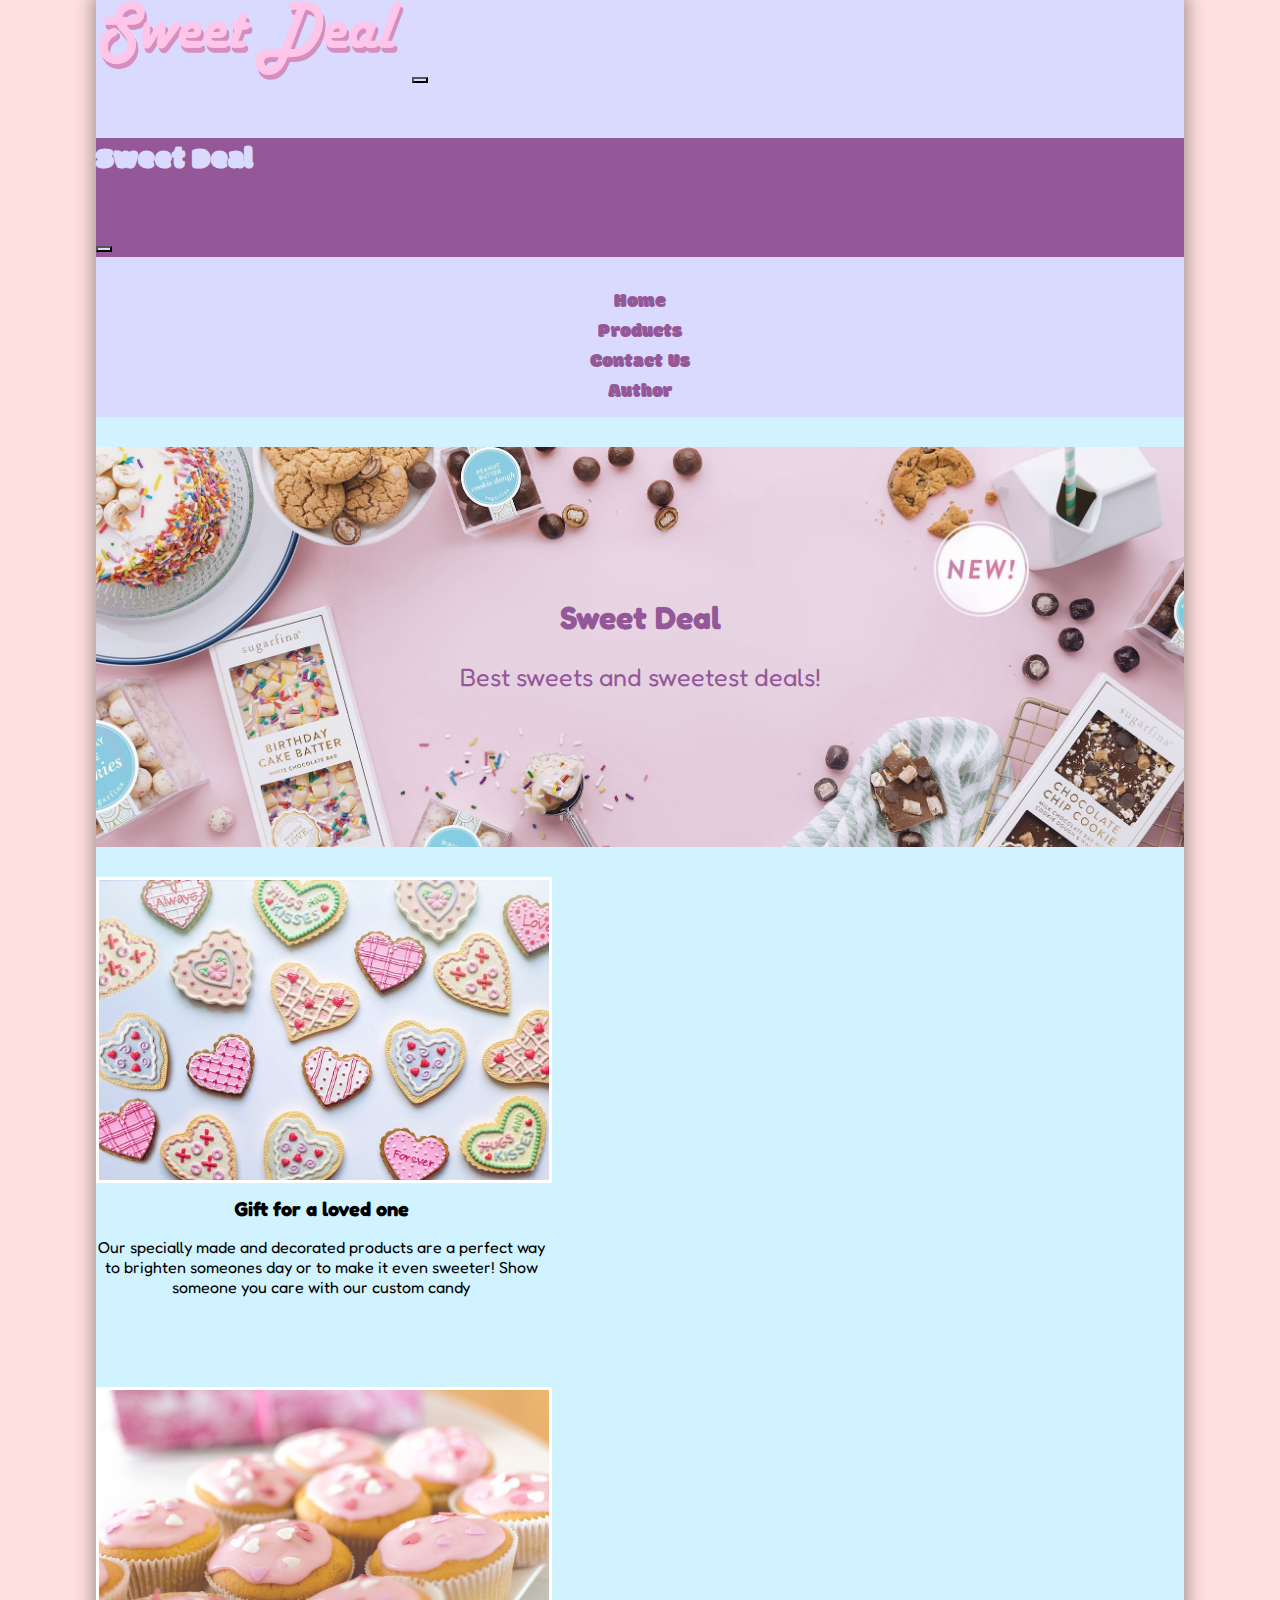
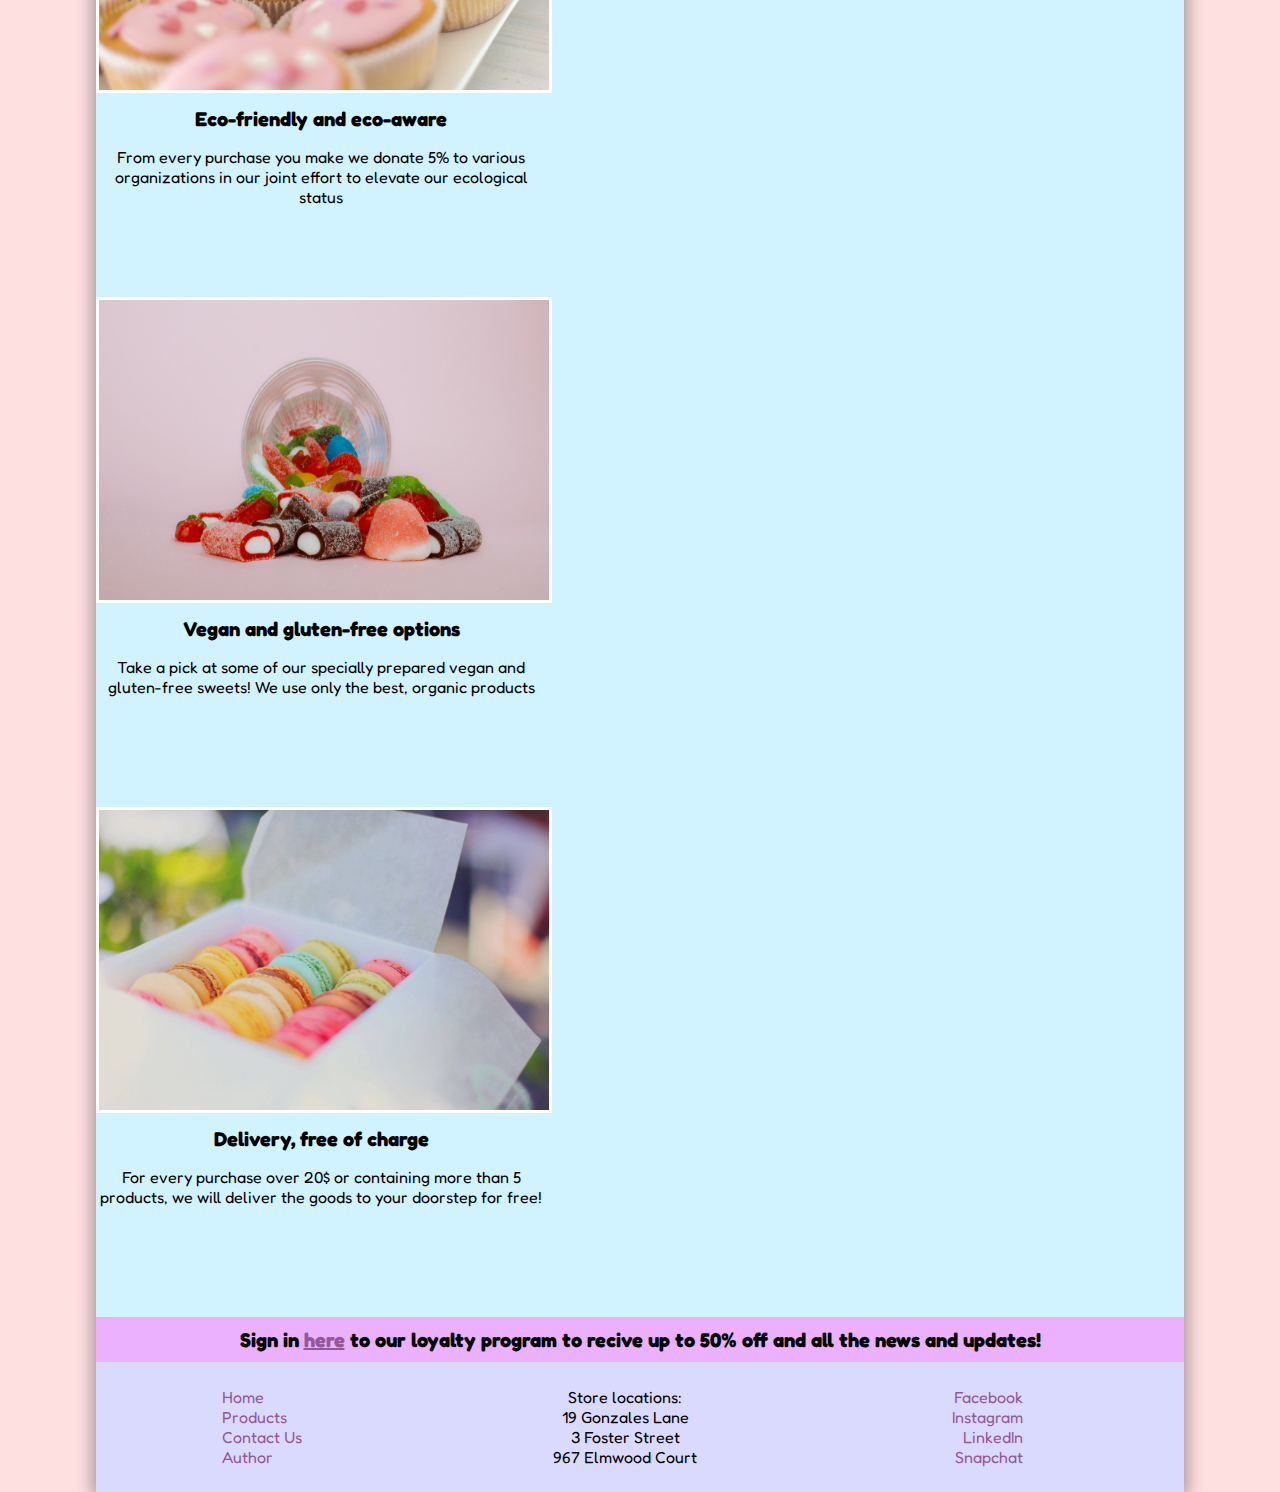
<file: index.html>
<!DOCTYPE html>
<html>

<head>
    <link rel="stylesheet" href="assets/css/style.css" />
    <meta name="viewport" content="width=device-width, initial-scale=1.0" />
    <meta name="description" content="Online local candy shop">
    <meta name="keywords" content="sweets, candy, sugar, gummy, vegan, gluten-free, ecofriendlt, caramel, chocolate">
    <link href="https://cdn.jsdelivr.net/npm/bootstrap@5.1.3/dist/css/bootstrap.min.css" rel="stylesheet"
        integrity="sha384-1BmE4kWBq78iYhFldvKuhfTAU6auU8tT94WrHftjDbrCEXSU1oBoqyl2QvZ6jIW3" crossorigin="anonymous" />
    <link rel="stylesheet" href="https://cdnjs.cloudflare.com/ajax/libs/font-awesome/4.7.0/css/font-awesome.min.css">
</head>
  <body>
    <script>
      console.log("Uputstvo za pregled sajta u zavisnosti od browsera")
      console.log("Ako je u pitanju Google Chrome gore desno u browseru kliknuti ikonicu sa tri tackice")
      console.log("Settings > Security and Privacy > Site Settings > Additional content settings > Insecure Content")
      console.log("U delu Allowed to show insecure content sa Add dodati url adresu sajta")
      console.log("Ukoliko je u pitanju Mozilla gore levo kliknuti na ikonicu katanca")
      console.log("Connection is secure > Disable protection")
    </script>
    <div class="main-container">
    <header>
      <nav class="navbar navbar-light bg-light">
        <div class="container-fluid logo">
          <a href="index.html"><img src="assets/images/logocs.jpg" alt="Sweet Deal" class="logo-img navbar-brand"></a>
          <button class="navbar-toggler" type="button" data-bs-toggle="offcanvas" data-bs-target="#offcanvasNavbar"
            aria-controls="offcanvasNavbar">
            <span class="navbar-toggler-icon"></span>
          </button>
          <div class="offcanvas offcanvas-end" tabindex="-1" id="offcanvasNavbar" aria-labelledby="offcanvasNavbarLabel">
            <div class="offcanvas-header">
              <h5 class="offcanvas-title" id="offcanvasNavbarLabel">Sweet Deal</h5>
              <button type="button" class="btn-close text-reset" data-bs-dismiss="offcanvas" aria-label="Close"></button>
            </div>
            <div class="offcanvas-body" id="nav-meni">
              
            </div>
          </div>
        </div>
      </nav>
    </header>
    <div class="container-banner">
      <div class="textbox">
        <h1 class="banner-main">Sweet Deal</h1>
        <p class="banner-text">Best sweets and sweetest deals!</p>
      </div>
    </div>
    <div class="container-rows-4">
      <div class="row row-cols-1 row-cols-md-2 g-4" id="index-cards">
        
      </div>
    </div><div class="container-subscribe">
      <h3>Sign in <b><a href="contact-us.html" class="subscribe">here</a></b> to our loyalty program to recive up to 50% off and all the
        news and updates! </h3>
    </div>
    <footer>
      <div class="container-footer">
        <nav class="nav-footer" id="nav-meni-futer">
          
        </nav>
      </div>
      <div class="container-footer">
        <div class="contact">
          <ul>
            <li>Store locations:</li>
            <li>19 Gonzales Lane</li>
            <li>3 Foster Street</li>
            <li>967 Elmwood Court</li>
          </ul>
        </div>
      </div>
      <div class="container-footer">
        <div class="social-list" id="socials">
          <h5>You can find our socials here:</h5>

        </div>
      </div>
    
    
    
    </footer>
    </div>



    <script src="https://cdn.jsdelivr.net/npm/bootstrap@5.0.2/dist/js/bootstrap.bundle.min.js"
    integrity="sha384-MrcW6ZMFYlzcLA8Nl+NtUVF0sA7MsXsP1UyJoMp4YLEuNSfAP+JcXn/tWtIaxVXM" crossorigin="anonymous"></script>
    <script src="http://ajax.googleapis.com/ajax/libs/jquery/1.9.1/jquery.min.js"></script>
    
    <script src="assets/js/indexcardAjax.js"></script>
    <script src="assets/js/mainAjax.js"></script>


    <!--<script src="assets/js/main.js"></script>
    <script src="assets/js/indexcard.js"></script>-->
  </body>
</html>
</file>
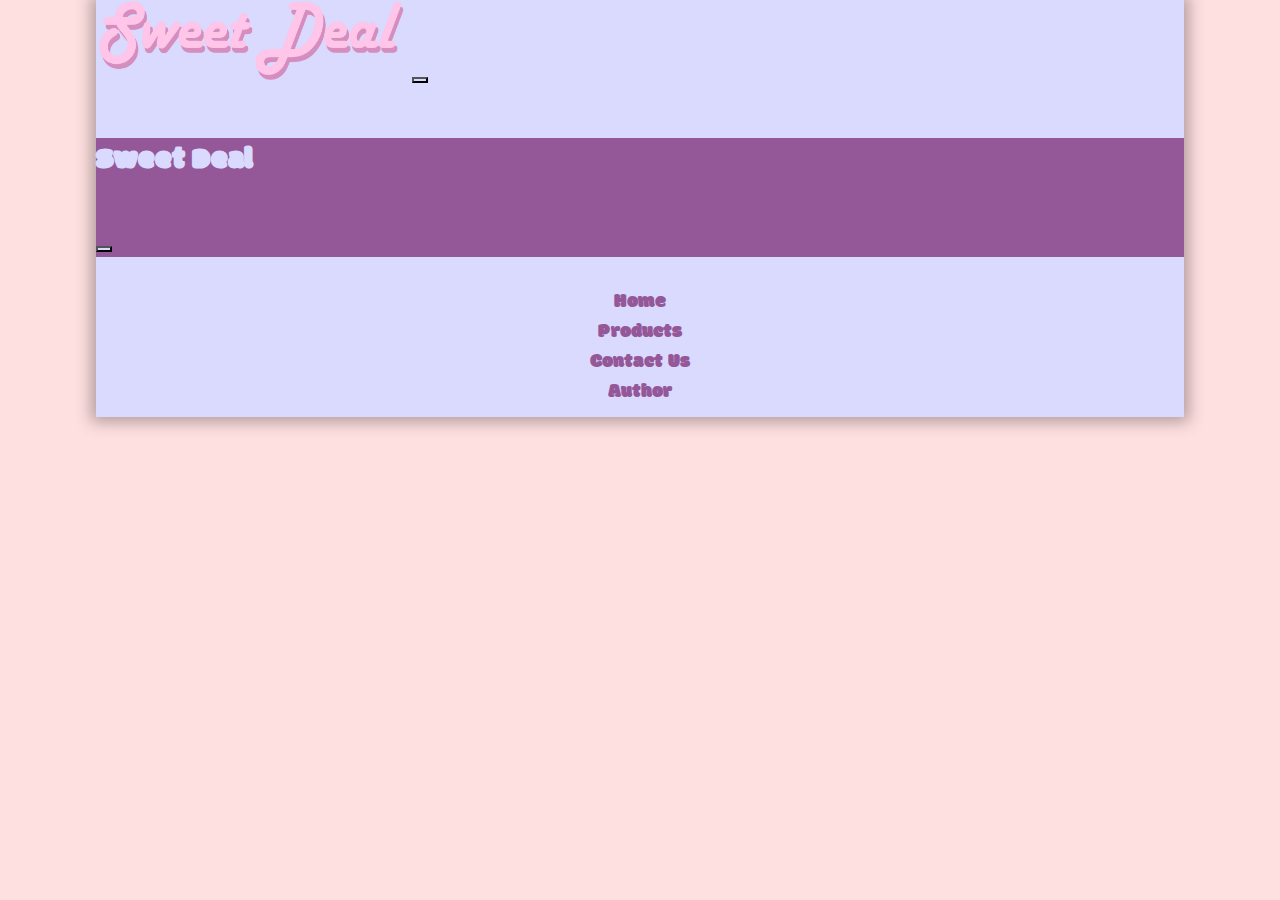
<file: about-us.html>
<!DOCTYPE html>
<html>

<head>
    <link rel="stylesheet" href="assets/css/style.css" />
    <meta name="viewport" content="width=device-width, initial-scale=1.0" />
    <link href="https://cdn.jsdelivr.net/npm/bootstrap@5.1.3/dist/css/bootstrap.min.css" rel="stylesheet"
        integrity="sha384-1BmE4kWBq78iYhFldvKuhfTAU6auU8tT94WrHftjDbrCEXSU1oBoqyl2QvZ6jIW3" crossorigin="anonymous" />
</head>

<body>
    <div class="main-container">
        <header>
            <nav class="navbar navbar-light bg-light">
                <div class="container-fluid logo">
                    <a href="index.html"><img src="assets/images/logocs.jpg" alt="Sweet Deal"
                            class="logo-img navbar-brand"></a>
                    <button class="navbar-toggler" type="button" data-bs-toggle="offcanvas"
                        data-bs-target="#offcanvasNavbar" aria-controls="offcanvasNavbar">
                        <span class="navbar-toggler-icon"></span>
                    </button>
                    <div class="offcanvas offcanvas-end" tabindex="-1" id="offcanvasNavbar"
                        aria-labelledby="offcanvasNavbarLabel">
                        <div class="offcanvas-header">
                            <h5 class="offcanvas-title" id="offcanvasNavbarLabel">Sweet Deal</h5>
                            <button type="button" class="btn-close text-reset" data-bs-dismiss="offcanvas"
                                aria-label="Close"></button>
                        </div>
                        <div class="offcanvas-body" id="nav-meni">

                        </div>
                    </div>
                </div>
            </nav>
        </header>

        <!-------<div class="beginnings">
            <div class="card mb-3" style="max-width: 540px;">
                <div class="row g-0">
                    <div class="col-md-7">
                        <img src="assets/images/grandma.jpg" class="img-fluid rounded-start" alt="...">
                    </div>
                    <div class="col-md-5">
                        <div class="card-body">
                            <h5 class="card-title">Card title</h5>
                            <p class="card-text">This is a wider card with supporting text below as a natural lead-in to additional
                                content. This content is a little bit longer.</p>
                        </div>
                    </div>
                </div>
            </div>
            <div class="card mb-3" style="max-width: 540px;">
                <div class="row g-0">
                    <div class="col-md-7">
                        <img src="assets/images/grandma.jpg" class="img-fluid rounded-start" alt="...">
                    </div>
                    <div class="col-md-5">
                        <div class="card-body">
                            <h5 class="card-title">Card title</h5>
                            <p class="card-text">This is a wider card with supporting text below as a natural lead-in to additional
                                content. This content is a little bit longer.</p>
                        </div>
                    </div>
                </div>
            </div>
        </div>



        <footer>
            <div class="container-footer">
                <nav class="nav-footer" id="nav-meni-futer">
        
                </nav>
            </div>
            <div class="container-footer">
                <div class="contact">
                    <ul>
                        <li>Store locations:</li>
                        <li>19 Gonzales Lane</li>
                        <li>3 Foster Street</li>
                        <li>967 Elmwood Court</li>
                    </ul>
                </div>
            </div>
            <div class="container-footer">
                <div class="social-list" id="socials">
                    <h5>You can find our socials here:</h5>
        
                </div>
            </div>
        
        
        
        </footer>
        </div>-->
        
        
        
        <script src="https://cdn.jsdelivr.net/npm/bootstrap@5.0.2/dist/js/bootstrap.bundle.min.js"
            integrity="sha384-MrcW6ZMFYlzcLA8Nl+NtUVF0sA7MsXsP1UyJoMp4YLEuNSfAP+JcXn/tWtIaxVXM"
            crossorigin="anonymous"></script>
        <script src="http://ajax.googleapis.com/ajax/libs/jquery/1.9.1/jquery.min.js"></script>
        <script src="assets/js/main.js"></script>
        <!--<script src="assets/js/main2.js"></script>-->
        </body>
        
        </html>
</file>
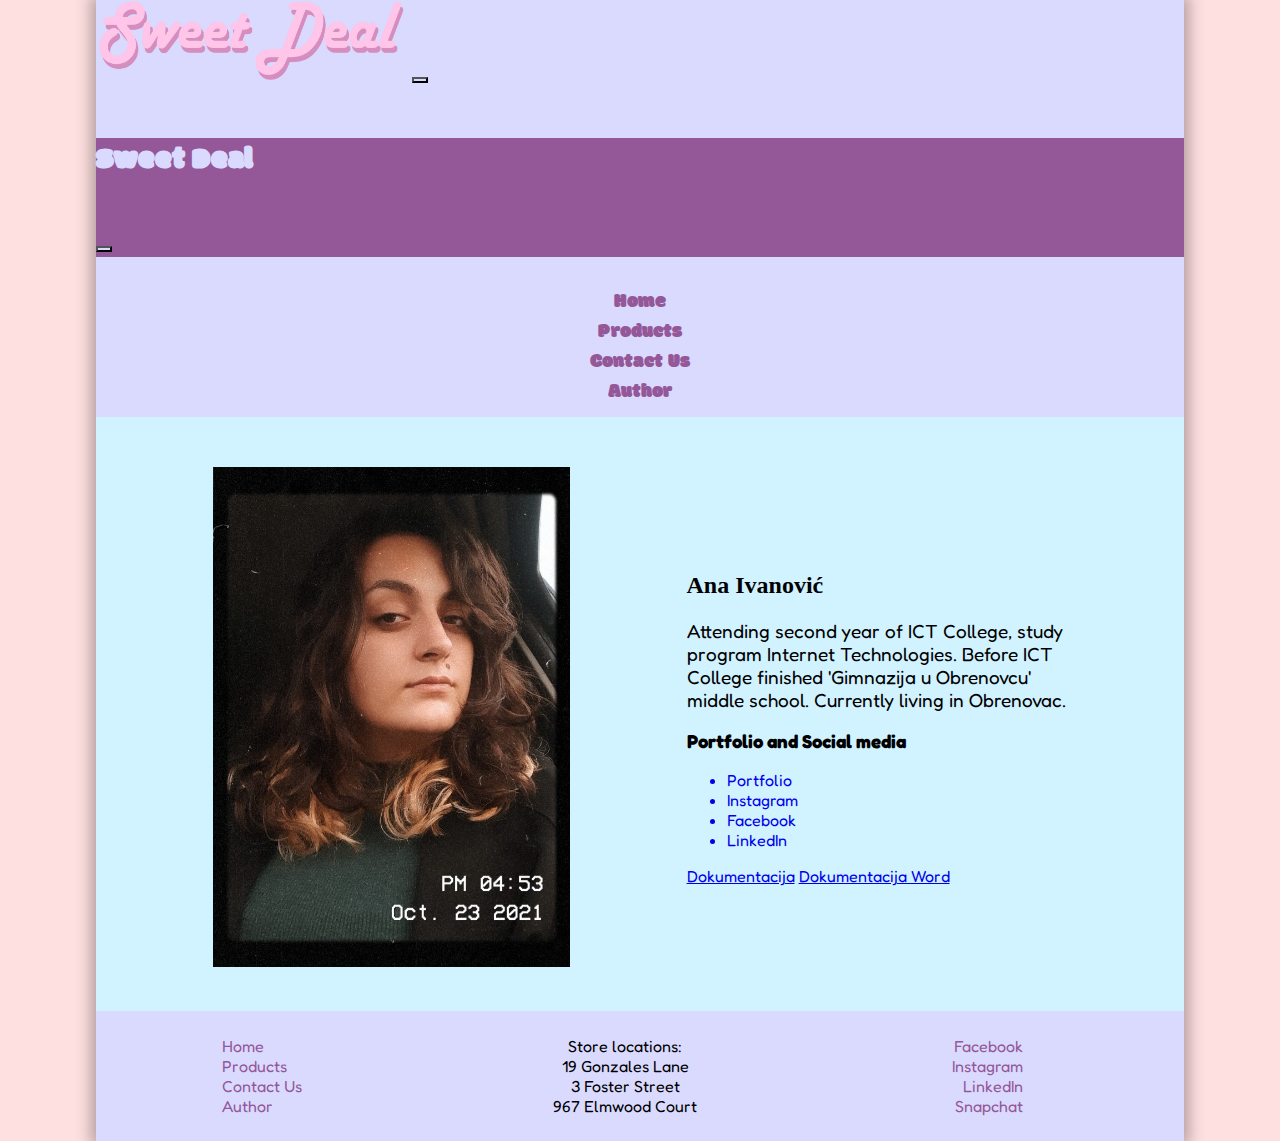
<file: author.html>
<!DOCTYPE html>
<html>

<head>
    <link rel="stylesheet" href="assets/css/style.css" />
    <meta name="viewport" content="width=device-width, initial-scale=1.0" />
    <meta name="description" content="Online local candy shop">
    <meta name="keywords" content="sweets, candy, sugar, gummy, vegan, gluten-free, ecofriendlt, caramel, chocolate">
    <link href="https://cdn.jsdelivr.net/npm/bootstrap@5.1.3/dist/css/bootstrap.min.css" rel="stylesheet"
        integrity="sha384-1BmE4kWBq78iYhFldvKuhfTAU6auU8tT94WrHftjDbrCEXSU1oBoqyl2QvZ6jIW3" crossorigin="anonymous" />
    <link rel="stylesheet" href="https://cdnjs.cloudflare.com/ajax/libs/font-awesome/4.7.0/css/font-awesome.min.css">
</head>

<body>
    <div class="main-container">
        <header>
            <nav class="navbar navbar-light bg-light">
                <div class="container-fluid logo">
                    <a href="index.html"><img src="assets/images/logocs.jpg" alt="Sweet Deal"
                            class="logo-img navbar-brand"></a>
                    <button class="navbar-toggler" type="button" data-bs-toggle="offcanvas"
                        data-bs-target="#offcanvasNavbar" aria-controls="offcanvasNavbar">
                        <span class="navbar-toggler-icon"></span>
                    </button>
                    <div class="offcanvas offcanvas-end" tabindex="-1" id="offcanvasNavbar"
                        aria-labelledby="offcanvasNavbarLabel">
                        <div class="offcanvas-header">
                            <h5 class="offcanvas-title" id="offcanvasNavbarLabel">Sweet Deal</h5>
                            <button type="button" class="btn-close text-reset" data-bs-dismiss="offcanvas"
                                aria-label="Close"></button>
                        </div>
                        <div class="offcanvas-body" id="nav-meni">

                        </div>
                    </div>
                </div>
            </nav>
        </header>

        <div class="container-fluid">
            <div class="rowautor">
                <div class="autor">
                    <img src="assets/images/me.jpeg" alt="Photo of me" class="rounded-lg">
                
                </div>
                <div class="opis-socials">
                    <div class="opis">
                        <h2 class="mt-3 h2Autor">
                            Ana Ivanović
                        </h2>
                        <p>Attending second year of ICT College, study program Internet Technologies. Before ICT College finished 'Gimnazija
                            u Obrenovcu' middle school. Currently living in Obrenovac.</p>
                    </div>
                    <div class="links d.flex justify-content-evenly align-items-center">
                        <h3>Portfolio and Social media</h3>
                        <ul class="list-group list-group-flush links">
                            <a href="https://portfolioana.github.io/" target="_blank">
                                <li class="list-group-item">Portfolio</li>
                            </a>
                            <a href="https://instagram.com/" target="_blank">
                                <li class="list-group-item">Instagram</li>
                            </a>
                            <a href="https://facebook.com/" target="_blank">
                                <li class="list-group-item">Facebook</li>
                            </a>
                            <a href="https://linkedin.com/" target="_blank">
                                <li class="list-group-item">LinkedIn</li>
                            </a>
                        </ul>
                    </div>
                    <a href="assets/dokumentacija.pdf" class="btn btn-outline-secondary btn-lg mt-3">Dokumentacija</a>
                    <a href="assets/dokumentacija.docx" class="btn btn-outline-secondary btn-lg mt-3">Dokumentacija Word</a>
                </div>
                
            </div>
        </div>

<footer>
    <div class="container-footer">
        <nav class="nav-footer" id="nav-meni-futer">

        </nav>
    </div>
    <div class="container-footer">
        <div class="contact">
            <ul>
                <li>Store locations:</li>
                <li>19 Gonzales Lane</li>
                <li>3 Foster Street</li>
                <li>967 Elmwood Court</li>
            </ul>
        </div>
    </div>
    <div class="container-footer">
        <div class="social-list" id="socials">
            <h5>You can find our socials here:</h5>

        </div>
    </div>



</footer>
</div>



<script src="https://cdn.jsdelivr.net/npm/bootstrap@5.0.2/dist/js/bootstrap.bundle.min.js"
    integrity="sha384-MrcW6ZMFYlzcLA8Nl+NtUVF0sA7MsXsP1UyJoMp4YLEuNSfAP+JcXn/tWtIaxVXM"
    crossorigin="anonymous"></script>
<script src="http://ajax.googleapis.com/ajax/libs/jquery/1.9.1/jquery.min.js"></script>
<script src="assets/js/mainAjax.js"></script>
<!--<script src="assets/js/main.js"></script>-->
</body>

</html>
</file>
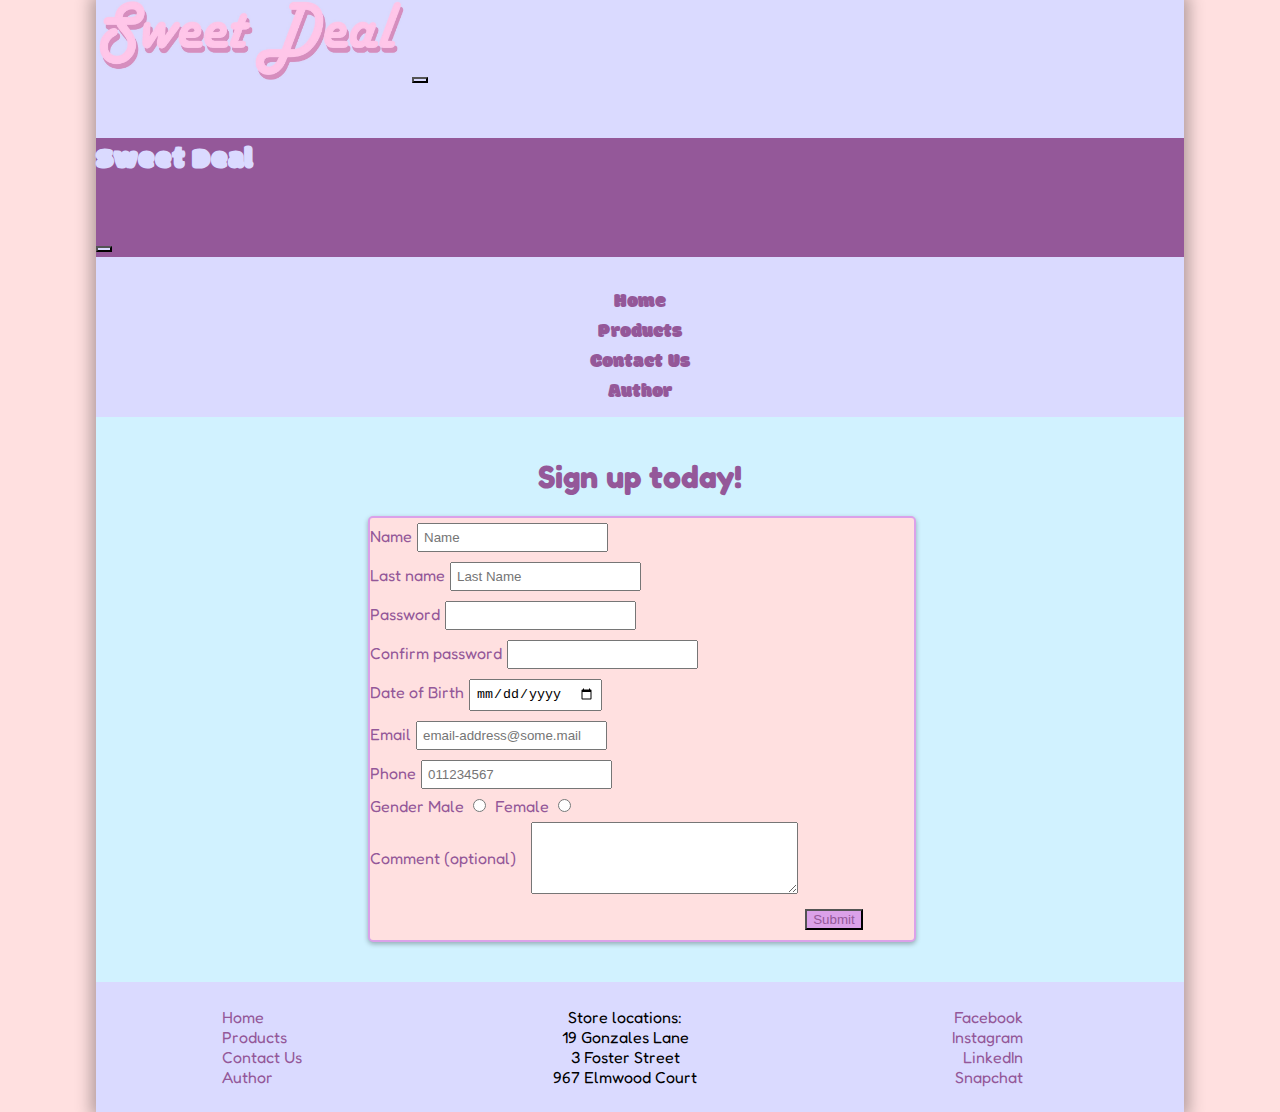
<file: contact.html>
<!DOCTYPE html>
<html>

<head>
    <link rel="stylesheet" href="assets/css/style.css" />
    <meta name="viewport" content="width=device-width, initial-scale=1.0" />
    <meta name="description" content="Online local candy shop">
    <meta name="keywords" content="sweets, candy, sugar, gummy, vegan, gluten-free, ecofriendlt, caramel, chocolate">
    <link href="https://cdn.jsdelivr.net/npm/bootstrap@5.1.3/dist/css/bootstrap.min.css" rel="stylesheet"
        integrity="sha384-1BmE4kWBq78iYhFldvKuhfTAU6auU8tT94WrHftjDbrCEXSU1oBoqyl2QvZ6jIW3" crossorigin="anonymous" />
    <link rel="stylesheet" href="https://cdnjs.cloudflare.com/ajax/libs/font-awesome/4.7.0/css/font-awesome.min.css">
</head>

<body>
    <div class="main-container">
        <header>
            <nav class="navbar navbar-light bg-light">
                <div class="container-fluid logo">
                    <a href="index.html"><img src="assets/images/logocs.jpg" alt="Sweet Deal"
                            class="logo-img navbar-brand"></a>
                    <button class="navbar-toggler" type="button" data-bs-toggle="offcanvas"
                        data-bs-target="#offcanvasNavbar" aria-controls="offcanvasNavbar">
                        <span class="navbar-toggler-icon"></span>
                    </button>
                    <div class="offcanvas offcanvas-end" tabindex="-1" id="offcanvasNavbar"
                        aria-labelledby="offcanvasNavbarLabel">
                        <div class="offcanvas-header">
                            <h5 class="offcanvas-title" id="offcanvasNavbarLabel">Sweet Deal</h5>
                            <button type="button" class="btn-close text-reset" data-bs-dismiss="offcanvas"
                                aria-label="Close"></button>
                        </div>
                        <div class="offcanvas-body" id="nav-meni">

                        </div>
                    </div>
                </div>
            </nav>
        </header>

        <h1 class="h1Form">Sign up today!</h1>

        <div id="error"></div>
        <form id="form" name="form">
            <div class="form-control">
                <label for="fname">Name</label><input type="text" name="fname" maxlength="30" id="fname" placeholder="Name">

                <small>Error message</small>
            </div>
            <div class="form-control">
                <label for="lname">Last name<input type="text" name="lname" maxlength="30" id="lname" placeholder="Last Name">
                    <small>Error message</small>
            </div>
            <div class="form-control">
                <label for="password">Password<input type="password" name="password" id="password"><small>Error message</small>
            </div>
            <div class="form-control">
                <label for="password-con">Confirm password<input type="password" name="password-con" id="password-con"><small>Error message</small>
            </div>
            <div class="form-control">
                <label for="date">Date of Birth<input type="date" name="date" id="date"><small>Error message</small>
            </div>
            <div class="form-control">
                <label for="email">Email<input type="email" name="email" maxlength="100" placeholder="email-address@some.mail" id="email"><small>Error message</small>
            </div>
            <div class="form-control">
                <label for="phone">Phone<input type="text" name="phone" maxlength="10" placeholder="011234567" id="phone"><small>Error message</small>
            </div>
            <div class="form-control">
                <label for="gender" id="gender">Gender
                <label>Male <input type="radio" name="gender" value="male"></label>
                <label>Female <input type="radio" name="gender" value="female"></label>
            </div>
            <div class="form-control">
                <label for="comment" class="comment" id="comment">Comment (optional)<textarea name="comment" id="comment" cols="30" rows="4"></textarea>
            </div>
                        <button class="formBtn">Submit</button>

        </form>


<footer>
    <div class="container-footer">
        <nav class="nav-footer" id="nav-meni-futer">

        </nav>
    </div>
    <div class="container-footer">
        <div class="contact">
            <ul>
                <li>Store locations:</li>
                <li>19 Gonzales Lane</li>
                <li>3 Foster Street</li>
                <li>967 Elmwood Court</li>
            </ul>
        </div>
    </div>
    <div class="container-footer">
        <div class="social-list" id="socials">
            <h5>You can find our socials here:</h5>

        </div>
    </div>



</footer>
</div>



<script src="https://cdn.jsdelivr.net/npm/bootstrap@5.0.2/dist/js/bootstrap.bundle.min.js"
    integrity="sha384-MrcW6ZMFYlzcLA8Nl+NtUVF0sA7MsXsP1UyJoMp4YLEuNSfAP+JcXn/tWtIaxVXM"
    crossorigin="anonymous"></script>
<script src="http://ajax.googleapis.com/ajax/libs/jquery/1.9.1/jquery.min.js"></script>

<script src="assets/js/obradaforme.js"></script>
<script src="assets/js/mainAjax.js"></script>
<!--<script src="assets/js/main.js"></script>-->
</body>

</html>
</file>
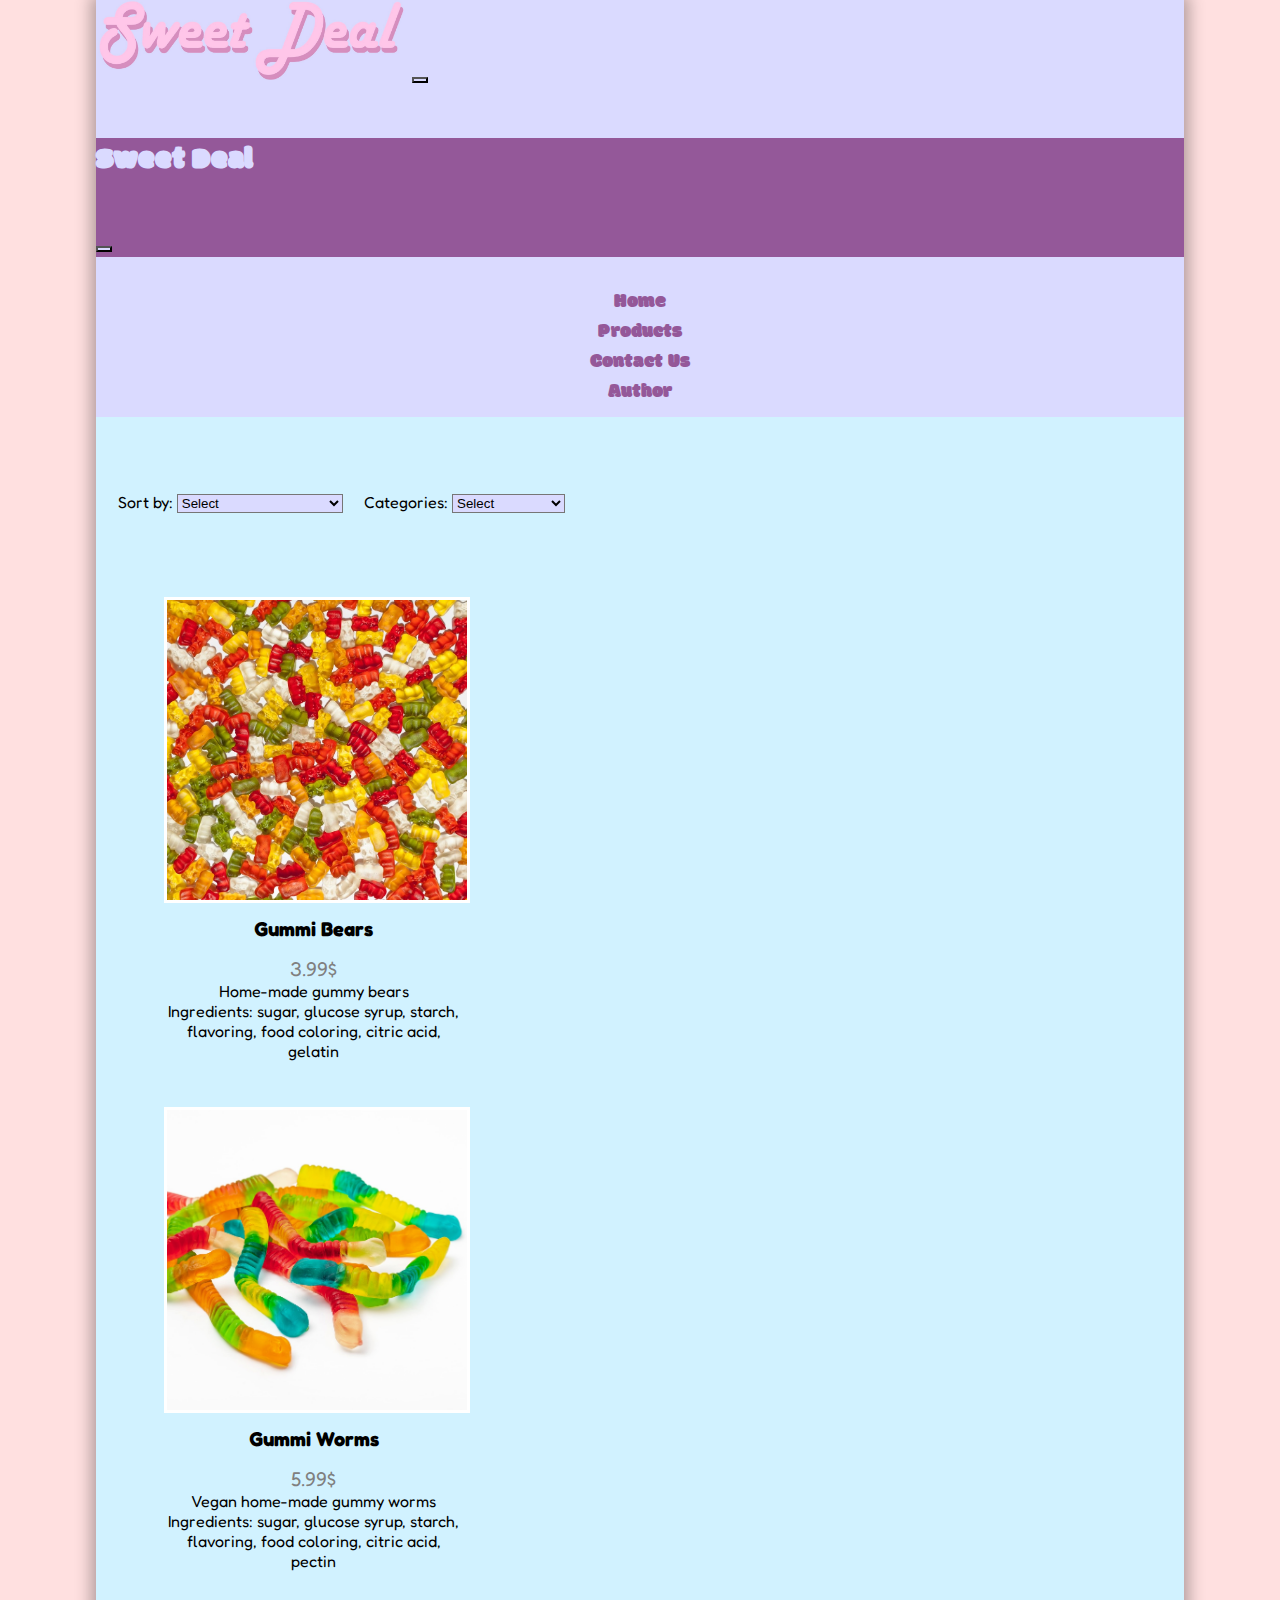
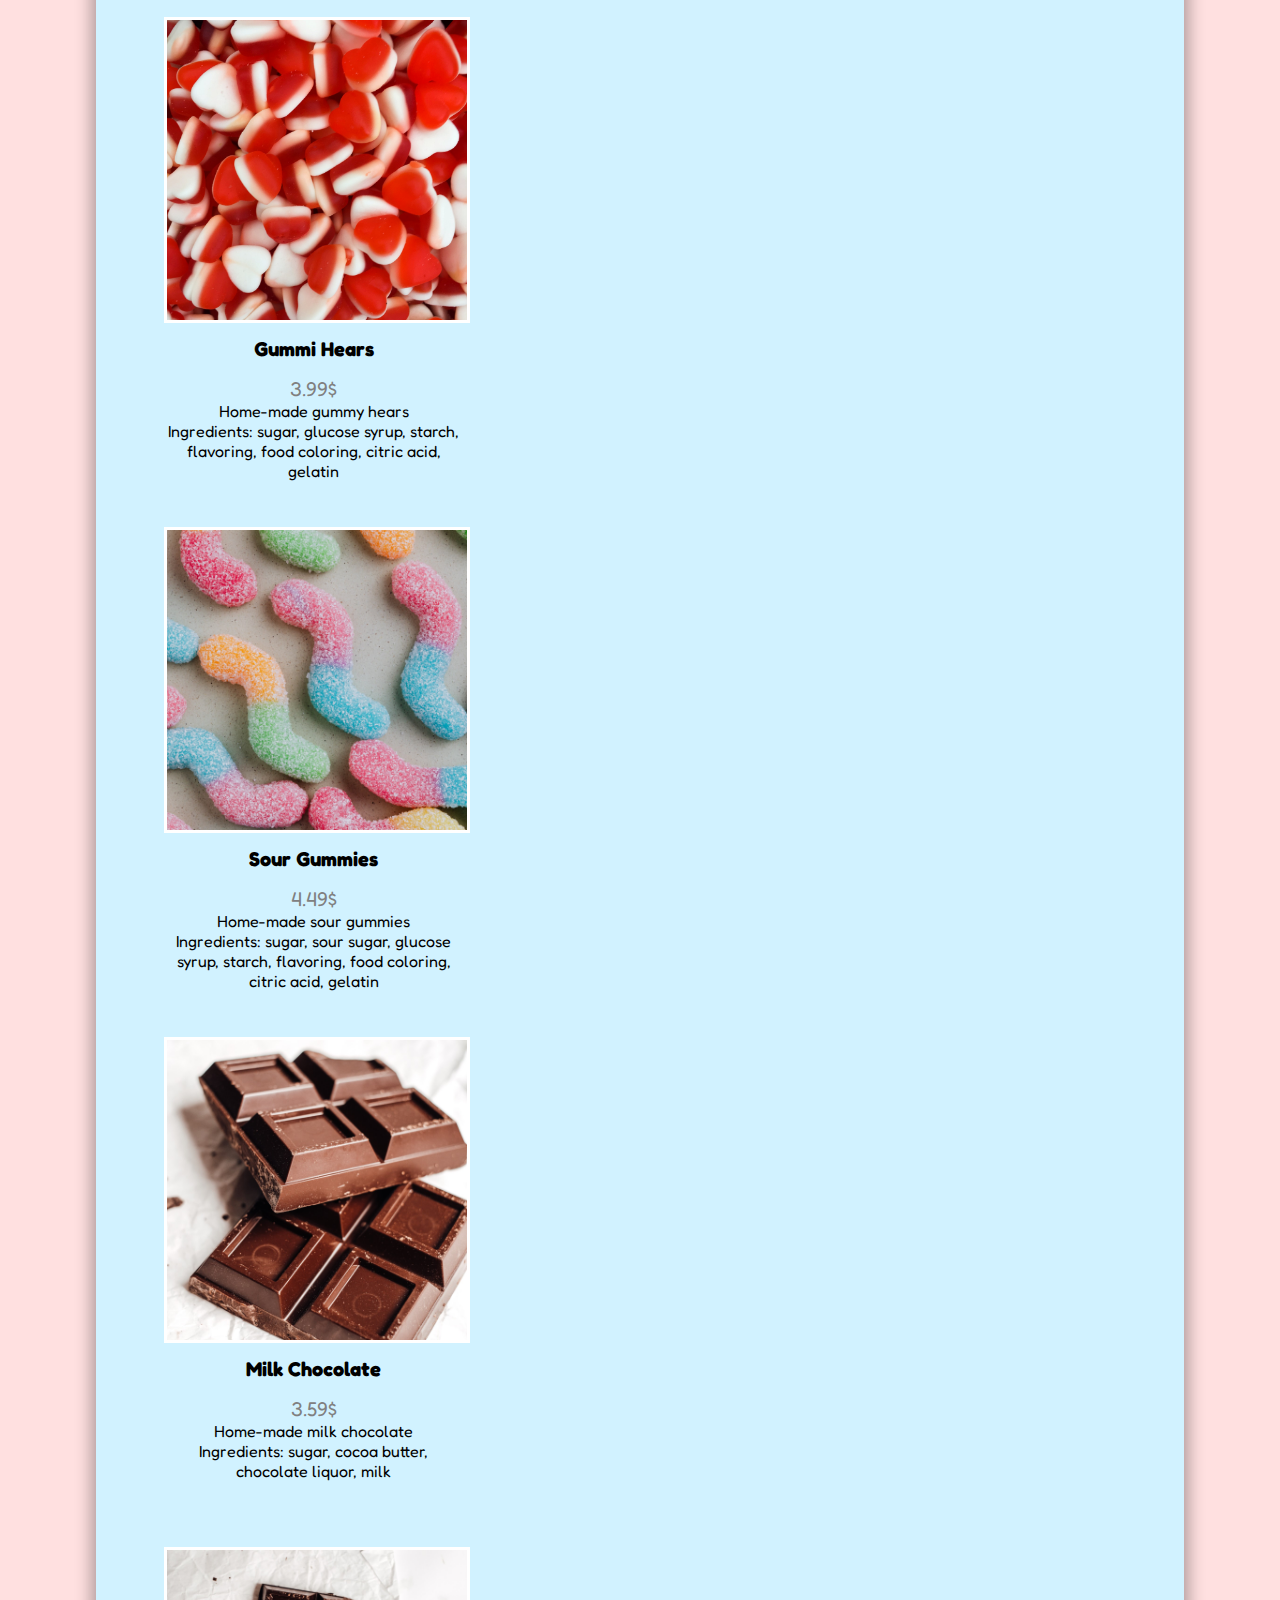
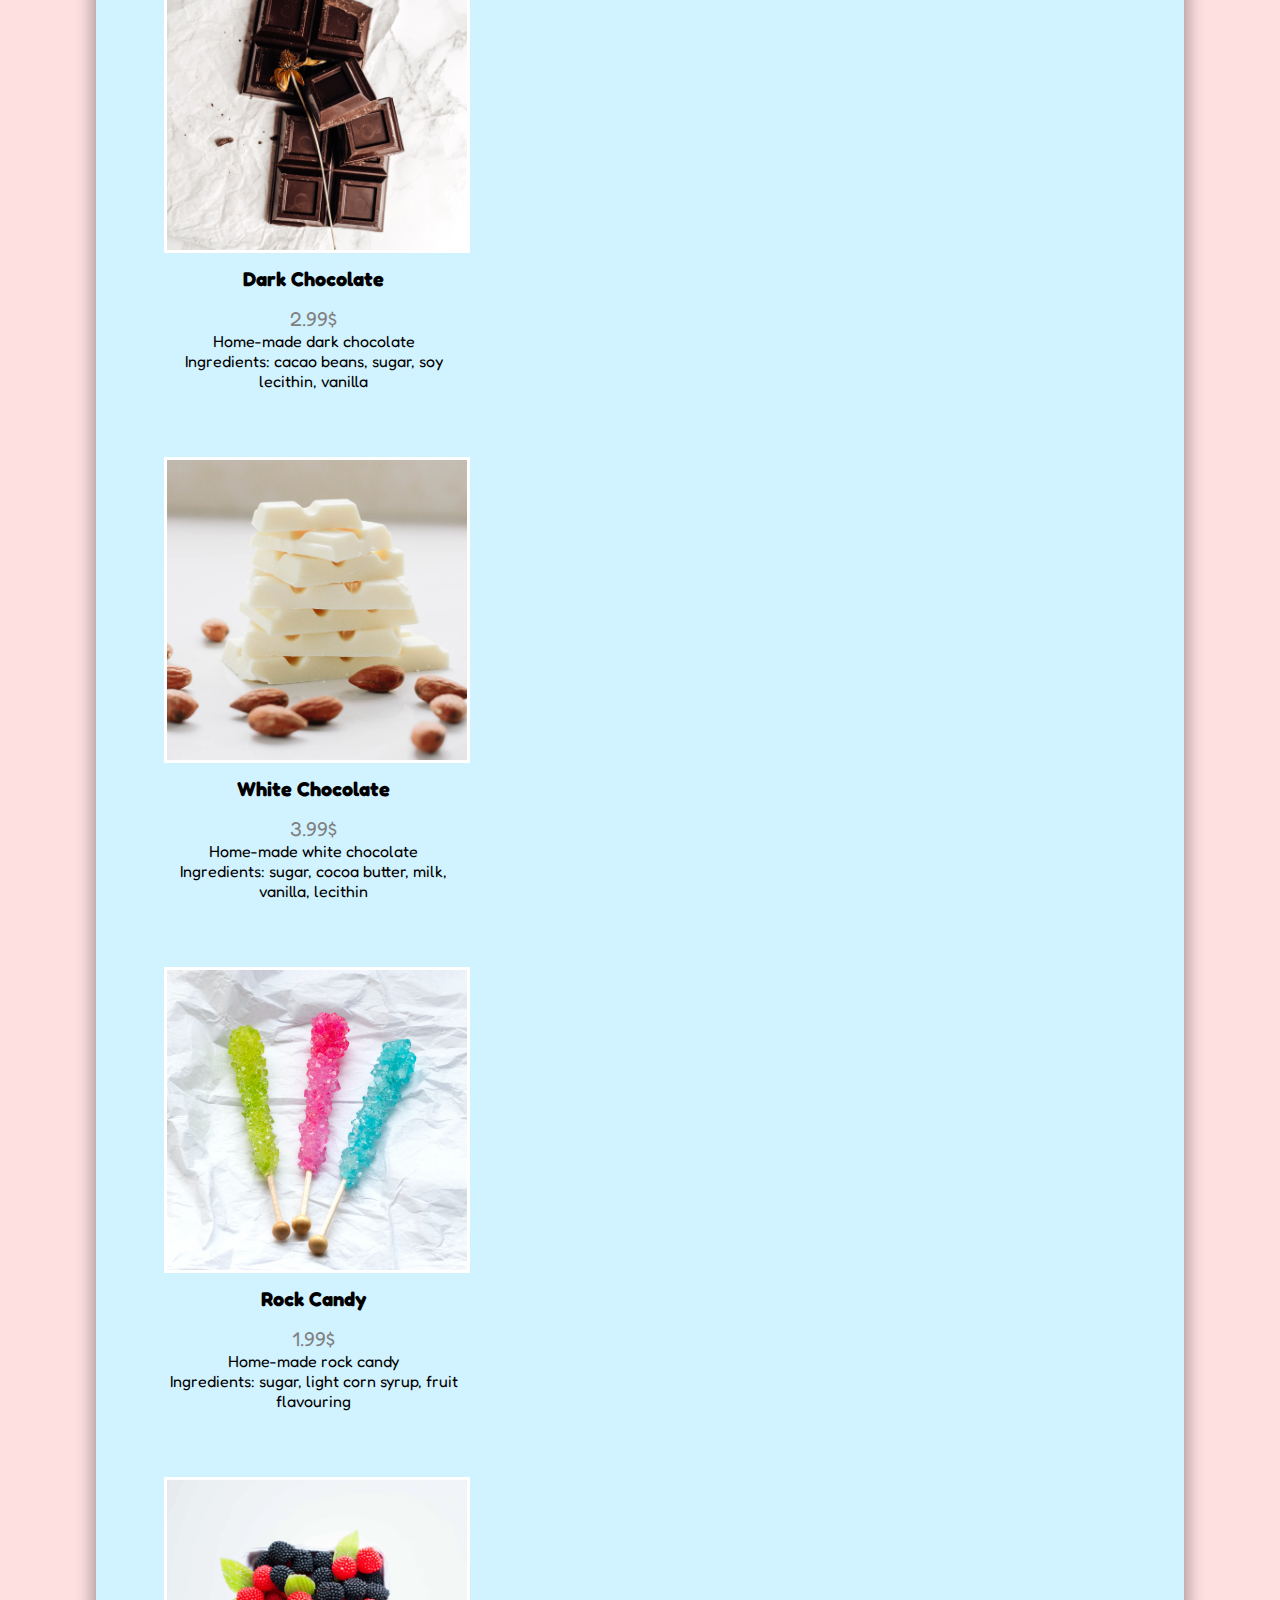
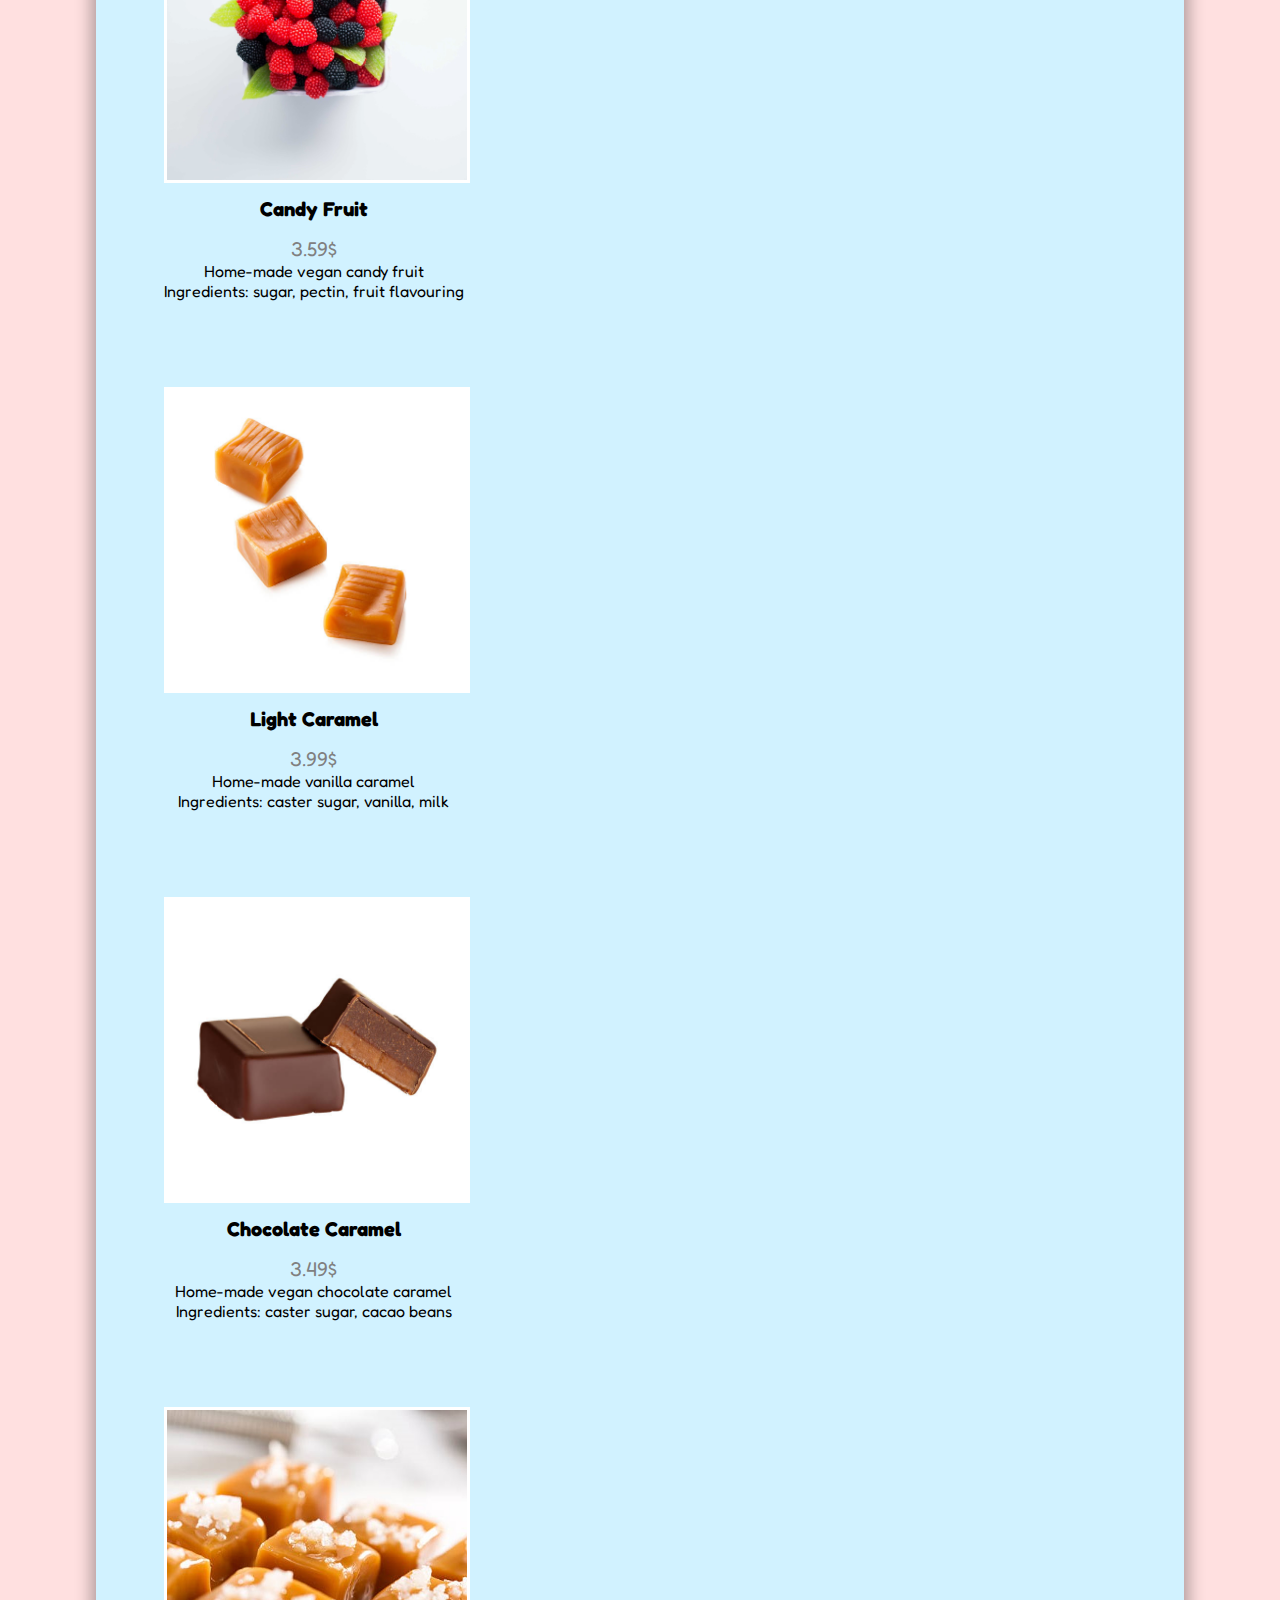
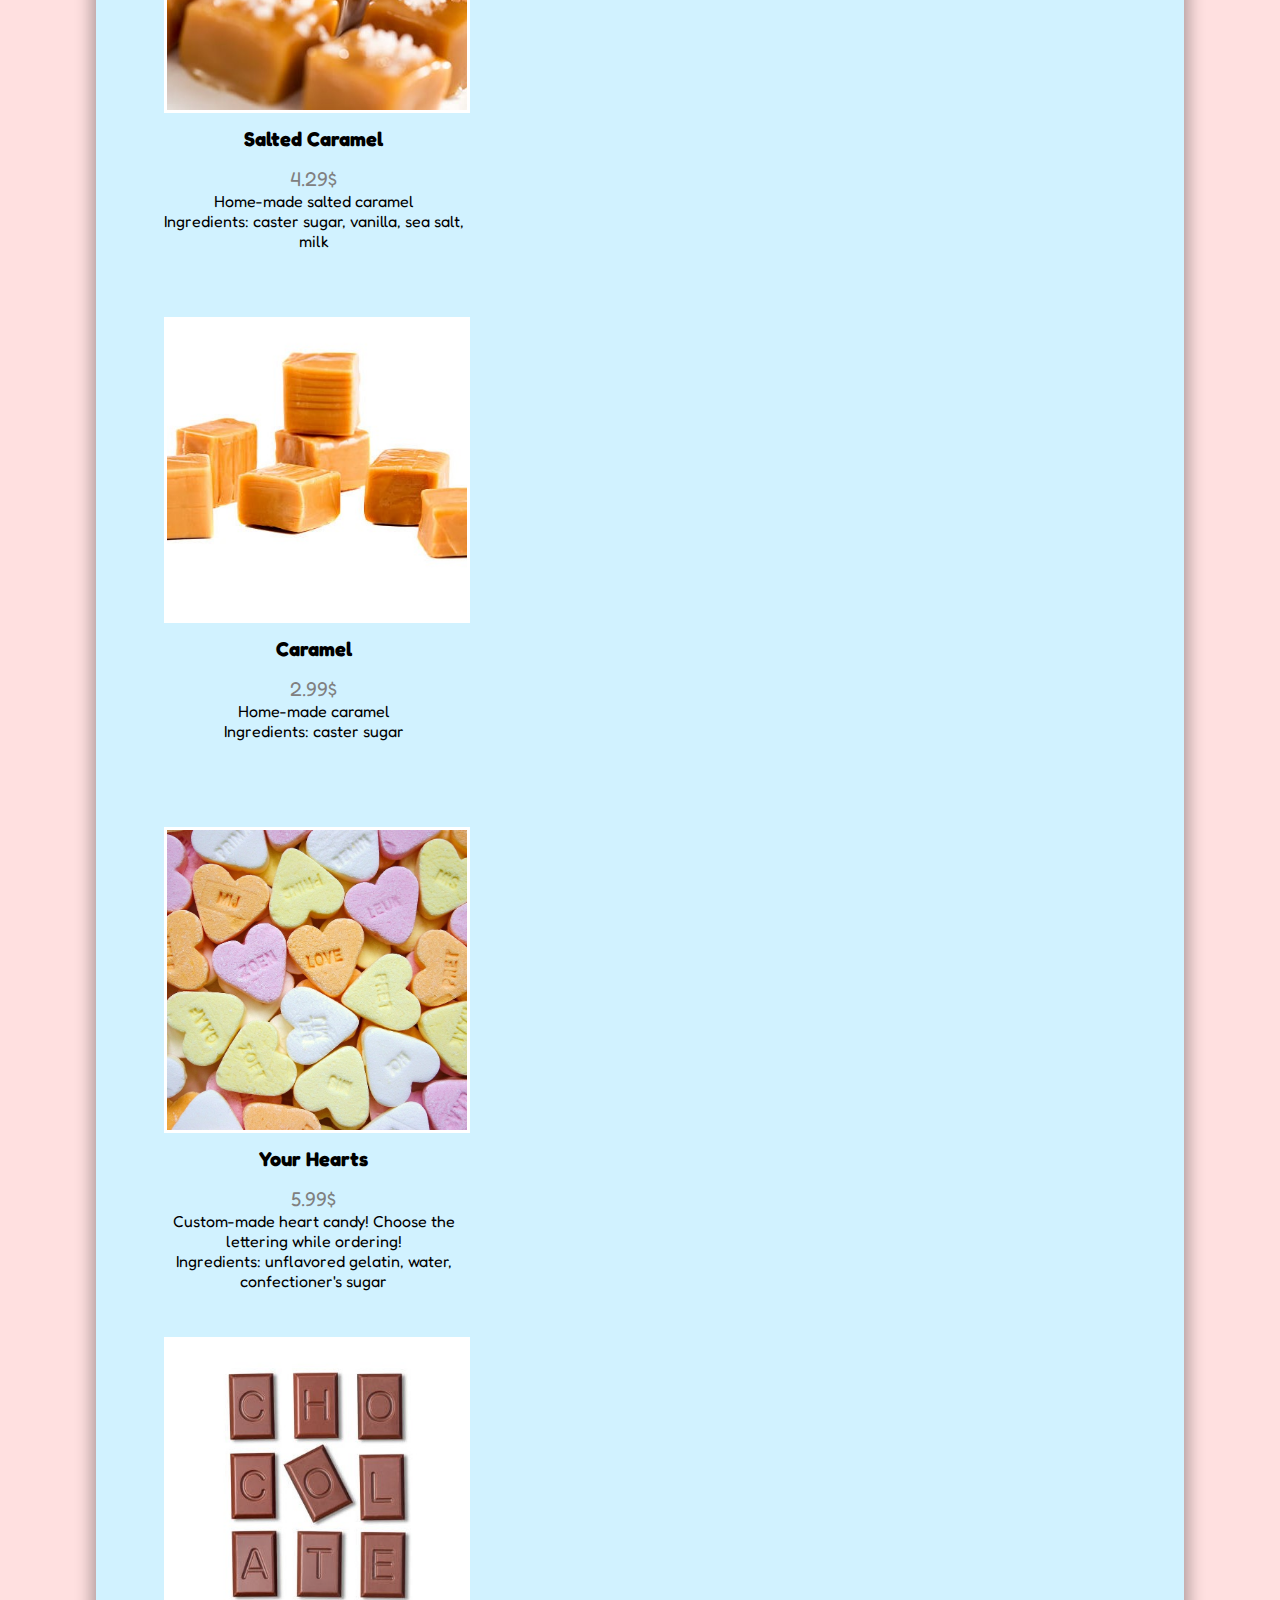
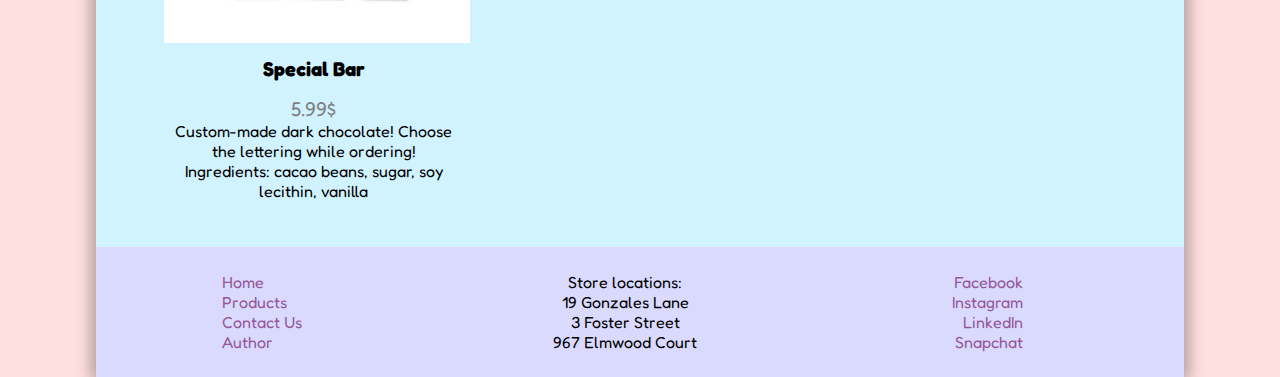
<file: products.html>
<!DOCTYPE html>
<html>

<head>
    <link rel="stylesheet" href="assets/css/style.css" />
    <meta name="viewport" content="width=device-width, initial-scale=1.0" />
    <meta name="description" content="Online local candy shop">
    <meta name="keywords" content="sweets, candy, sugar, gummy, vegan, gluten-free, ecofriendlt, caramel, chocolate">
    <link href="https://cdn.jsdelivr.net/npm/bootstrap@5.1.3/dist/css/bootstrap.min.css" rel="stylesheet"
        integrity="sha384-1BmE4kWBq78iYhFldvKuhfTAU6auU8tT94WrHftjDbrCEXSU1oBoqyl2QvZ6jIW3" crossorigin="anonymous" />
    <link rel="stylesheet" href="https://cdnjs.cloudflare.com/ajax/libs/font-awesome/4.7.0/css/font-awesome.min.css">
</head>

<body>
    <div class="main-container">
        <header>
            <nav class="navbar navbar-light bg-light">
                <div class="container-fluid logo">
                    <a href="index.html"><img src="assets/images/logocs.jpg" alt="Sweet Deal"
                            class="logo-img navbar-brand"></a>
                    <button class="navbar-toggler" type="button" data-bs-toggle="offcanvas"
                        data-bs-target="#offcanvasNavbar" aria-controls="offcanvasNavbar">
                        <span class="navbar-toggler-icon"></span>
                    </button>
                    <div class="offcanvas offcanvas-end" tabindex="-1" id="offcanvasNavbar"
                        aria-labelledby="offcanvasNavbarLabel">
                        <div class="offcanvas-header">
                            <h5 class="offcanvas-title" id="offcanvasNavbarLabel">Sweet Deal</h5>
                            <button type="button" class="btn-close text-reset" data-bs-dismiss="offcanvas"
                                aria-label="Close"></button>
                        </div>
                        <div class="offcanvas-body" id="nav-meni">

                        </div>
                    </div>
                </div>
            </nav>
        </header>

            <div class="kategorisanje-sortiranje">
                <div id="sortiranje">
                </div>
                <div id="kategorije">
                </div>
            </div>
            <div class="proizvodi">
                <div class="row row-cols-1 row-cols-md-3 g-4" id="proizvod">
                    
                </div>
        </div>



        <footer>
            <div class="container-footer">
                <nav class="nav-footer" id="nav-meni-futer">
        
                </nav>
            </div>
            <div class="container-footer">
                <div class="contact">
                    <ul>
                        <li>Store locations:</li>
                        <li>19 Gonzales Lane</li>
                        <li>3 Foster Street</li>
                        <li>967 Elmwood Court</li>
                    </ul>
                </div>
            </div>
            <div class="container-footer">
                <div class="social-list" id="socials">
                    <h5>You can find our socials here:</h5>
        
                </div>
            </div>
        
        
        
        </footer>
        </div>
        
        
        
        <script src="https://cdn.jsdelivr.net/npm/bootstrap@5.0.2/dist/js/bootstrap.bundle.min.js"
            integrity="sha384-MrcW6ZMFYlzcLA8Nl+NtUVF0sA7MsXsP1UyJoMp4YLEuNSfAP+JcXn/tWtIaxVXM"
            crossorigin="anonymous"></script>
        <script src="http://ajax.googleapis.com/ajax/libs/jquery/1.9.1/jquery.min.js"></script>
        
        <script src="assets/js/proizvodAjax.js"></script>
        <script src="assets/js/mainAjax.js"></script>
        
        <!--<script src="assets/js/main.js"></script>
        <script src="assets/js/proizvod.js"></script>-->

        </body>
        
        </html>
</file>
<file: assets/css/style.css>
@import url("https://fonts.googleapis.com/css2?family=Modak&display=swap");
@import url("https://fonts.googleapis.com/css2?family=Fredoka:wght@300&display=swap");
:root {
  --pink: #fcc4ec;
  --blue: #d1f2ff;
  --cream: #ffe0e0;
  --lavander: #dadaff;
  --magenta: #ebb1ff;
  --darkerpink: #dba1e9;
  --darkpurple: #945899;
}
body {
  background-color: var(--cream) !important;
  margin: 0px auto;
  font-family: "Fredoka", sans-serif !important;
}
#nav-meni li a {
  text-decoration: none;
}
.main-container {
  width: 85%;
  margin-right: auto;
  margin-left: auto;
  background-color: var(--blue);
  box-shadow: 0px 0px 15px 5px rgba(0, 0, 0, 0.3);
}
.logo img {
  height: 80px;
}
.navbar.navbar-light.bg-light {
  background-color: var(--lavander) !important;
  font-family: "Modak", cursive;
}
.offcanvas-body {
  color: var(--darkpurple) !important;
}
.offcanvas-body {
  background-color: var(--lavander);
  padding: 0px !important;
}
.offcanvas-body ul {
  list-style: none;
  width: 100%;
  padding: 10px 0px;
  text-align: center;
  font-size: 20px;
}
.offcanvas-body a,
.offcanvas-body li {
  text-decoration: none;
  color: var(--darkpurple);
  width: 100%;
}
.offcanvas-body a:hover,
.offcanvas-body li:hover {
  color: var(--lavander);
  background-color: var(--darkpurple);
}
#offcanvasNavbarLabel {
  font-size: 30px;
}
.offcanvas-header {
  background-color: var(--darkpurple);
  color: var(--lavander);
}
.modal-backdrop.show {
  opacity: 0;
  display: none !important;
}
.container-banner {
  background-image: url(../images/CandyShop.jpg);
  height: 400px;
  background-size: cover;
  display: flex;
  align-items: center;
  justify-content: center;
  text-align: center;
  margin-top: 30px;
  color: var(--darkpurple);
}
p.banner-text {
  font-size: 25px;
}
.col {
  width: 40%;
  margin-top: 30px;
  margin-bottom: 40px;
}
.col img {
  height: 300px;
  border: 3px solid #fff;
  width: inherit;
}
.card {
  width: 450px;
  margin: auto;
  border: none !important;
  background-clip: border-box;
  align-items: center;
}
.card-body {
  text-align: center;
  background-color: var(--blue);
  height: 150px;
}
.card-title {
  font-size: 20px;
  margin-top: 10px;
  margin-bottom: 15px;
}
.container-subscribe {
  background-color: var(--magenta);
  text-align: center;
  margin-top: 15px;
  margin-bottom: 0px;
  height: 45px;
  display: flex;
  align-items: center;
  justify-content: center;
}
.row.row-cols-1.row-cols-md-2.g-4 {
  margin-top: 15px;
}
.container-subscribe h3 {
  margin-bottom: 0px;
  margin-top: 0px;
  font-size: 20px;
}
.subscribe {
  color: var(--darkpurple);
}
.container-subscribe {
  margin-bottom: -25px;
}
.container-subscribe a:hover {
  color: black;
}
footer {
  background-color: var(--lavander);
  margin-top: 25px;
  display: flex;
  justify-content: space-between;
  align-items: center;
}
.container-footer {
  display: flex;
  justify-content: center;
  align-items: center;
  width: 400px;
  height: 130px;
  padding-right: 30px;
}
.container-footer ul {
  padding: 0px;
  margin: 0px;
  text-decoration: none;
  list-style: none;
}
.container-footer a li {
  color: var(--darkpurple);
  text-decoration: none;
}
footer a {
  text-decoration: none !important;
}
footer a:hover,
footer li:hover {
  color: #000 !important;
}
.nav-footer {
  text-align: left;
  /*margin-right: 30px;*/
}
.contact {
  text-align: center;
}
.social-list {
  text-align: right;
  /*margin-right: 30px;*/
}
.kategorisanje-sortiranje {
  display: flex;
  justify-content: flex-start;
  align-items: center;
  height: 130px;
  padding-left: 2%;
}
#kategorije {
  margin-left: 2%;
}
.proizvod {
  width: 300px;
  justify-content: center;
  align-items: center;
}
.card-body {
  width: 100%;
}
button,
select {
  background-color: var(--lavander);
}
.price {
  font-size: 20px;
  color: #808080;
}
.col-md-5 {
  background-color: var(--blue) !important;
}
.mb-3 {
  width: 100%;
  max-width: unset;
}
.beginnings {
  display: flex;
  margin-top: 40px;
}
.h1Form {
  font-weight: bold;
  text-align: center;
  color: var(--darkpurple);
  margin-top: 40px;
  margin-bottom: 20px;
}
form {
  color: var(--darkpurple);
  background-color: var(--cream);
  border-collapse: collapse;
  border: 2px solid var(--darkerpink);
  width: 50%;
  margin-left: 25%;
  margin-bottom: 40px;
  border-radius: 5px;
  box-shadow: 0 2px 5px rgba(0, 0, 0, 0.3);
  max-width: 100%;
}
.form-control {
  color: var(--darkpurple) !important;
  background-color: rgba(255, 224, 224, 0.2) !important;
}
.form-control small {
  visibility: hidden;
}
.formBtn {
  background-color: var(--darkerpink);
  color: var(--darkerpurle);
  margin: 10px 10px 10px 80% !important;
}
.formBtn:hover {
  background-color: var(--darkpurple);
  color: var(--lavander);
}
.form-control input {
  padding: 5px;
  margin: 5px;
}
.form-control textarea {
  padding: 5px;
  margin: 5px 15px;
}
.comment {
  display: flex;
  align-items: center;
}
.error input {
  border: 2px solid #ff1493;
  color: #ff1493;
}
.success input {
  border: 3px solid #4ec94e;
  color: #4ec94e;
}
.form-control.error small {
  visibility: visible !important;
  color: #ff1493;
}
.autor:hover {
  box-shadow: 0 12px 16px 0 rgba(0, 0, 0, 0.24),
    0 17px 50px 0 rgba(0, 0, 0, 0.19);
}
.autor img {
  height: 500px;
  width: -moz-available;
}
.opis-socials {
  width: 35%;
}
.rowautor {
  display: flex;
  justify-content: space-evenly;
  align-items: center;
  margin-top: 50px;
  margin-bottom: 40px;
}
.mt-3.h2Autor {
  font-family: initial;
}
.opis p {
  font-size: 19px;
}
.links a,
.links li {
  text-decoration: none;
}
@media only screen and (max-width: 1201px) {
  .nav-header a {
    font-size: 25px;
  }
  .logo img {
    height: 65px;
  }
  .col img {
    height: 275px;
  }
  .card-body {
    width: 425px;
  }
  .container-subscribe h3 {
    font-size: 23px;
  }
}
@media only screen and (max-width: 1111px) {
  .nav-header a {
    font-size: 20px;
  }
  .logo img {
    height: 60px;
  }
  .col img {
    height: 250px;
    width: 400px;
  }
  .card-body {
    width: 400px;
  }
  .proizvod-img {
    height: 400px !important;
  }
}
@media only screen and (max-width: 1025px) {
  .main-container {
    width: 100%;
  }
  .nav-header a {
    font-size: 23px;
  }
  .card {
    width: auto;
  }
  .row {
    margin-right: 0px !important;
  }
}
@media only screen and (max-width: 850px) {
  .col {
    width: 100%;
    display: flex;
    align-items: center;
    justify-content: center;
  }
  .container-two-rows {
    display: unset;
  }
  header {
    justify-content: space-between;
  }
  .container-subscribe h3 {
    font-size: 20px;
  }
}
@media only screen and (max-width: 600px) {
  .container-subscribe h3 {
    font-size: 16px;
  }
  .rowautor {
    display: unset;
  }
  .autor img {
    width: auto;
    margin: auto;
  }
  .opis-socials {
    width: unset;
    text-align: center;
  }
  .autor {
    display: flex;
    padding-top: 50px;
  }
  footer {
    height: 200px;
  }
}
</file>
